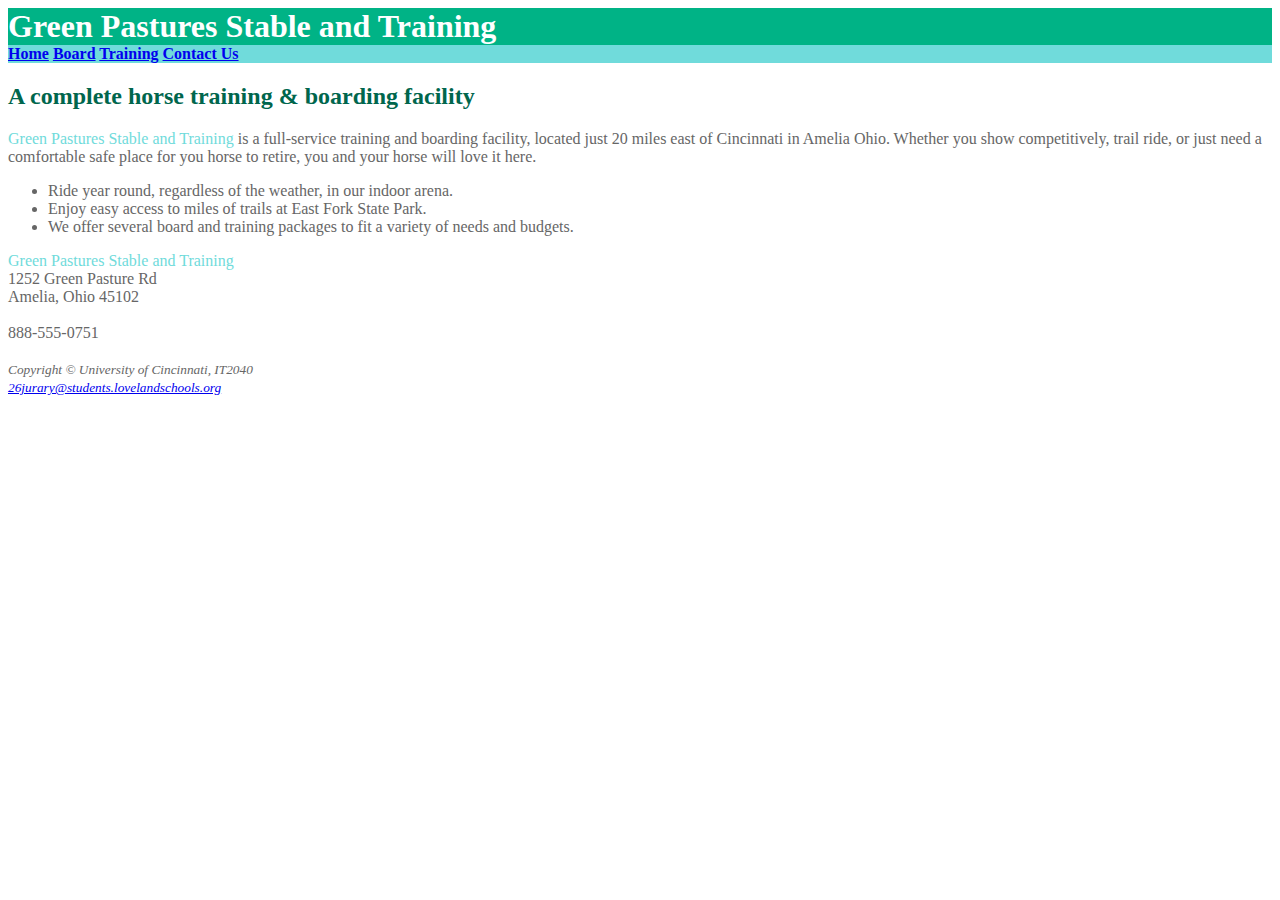
<file: index.html>
<!DOCTYPE html>
<html lang="en">
	<head>
	
		<title>Green Pastures Stable and Training</title>
		<meta charset="utf-8">
	<link rel="icon" type="image/x-icon" href="favicon.ico">
	<link rel="stylesheet" type="text/css" href="GPST.css">
	</head>
	<header>
	<h1>Green Pastures Stable and Training</h1>
	</header>
	<nav>
		<b><a href="index.html">Home</a>
		<a href="board.html">Board</a>
		<a href="training.html">Training</a>
		<a href="contact.html">Contact Us</a></b>
	</nav>
	
	<main>
		<h2>A complete horse training & boarding facility</h2>
	
			<p><span class="barn">Green Pastures Stable and Training</span> is a full-service training and boarding facility, located just 20 miles east of Cincinnati in Amelia Ohio.  
			Whether you show competitively, trail ride, or just need a comfortable safe place for you horse to retire, you and your horse will love it here.
			</p>
		
		<ul>
			<li>Ride year round, regardless of the weather, in our indoor arena.</li>
			<li>Enjoy easy access to miles of trails at East Fork State Park.</li>
			<li>We offer several board and training packages to fit a variety of needs and budgets.</li>
		</ul>
		
		<div class="contact">
			<span class="barn">Green Pastures Stable and Training </span><br>
			1252 Green Pasture Rd <br>
			Amelia, Ohio 45102<br><br>
			888-555-0751<br>
		</div>
	
		</main>
	<br>

		<footer>
	
			<small><i>Copyright &copy; University of Cincinnati, IT2040<br>
			<a href="mailto:26jurary@students.lovelandschools.org">26jurary@students.lovelandschools.org</a></i></small>
	
		</footer>
	
	
	
	</html>
</file>
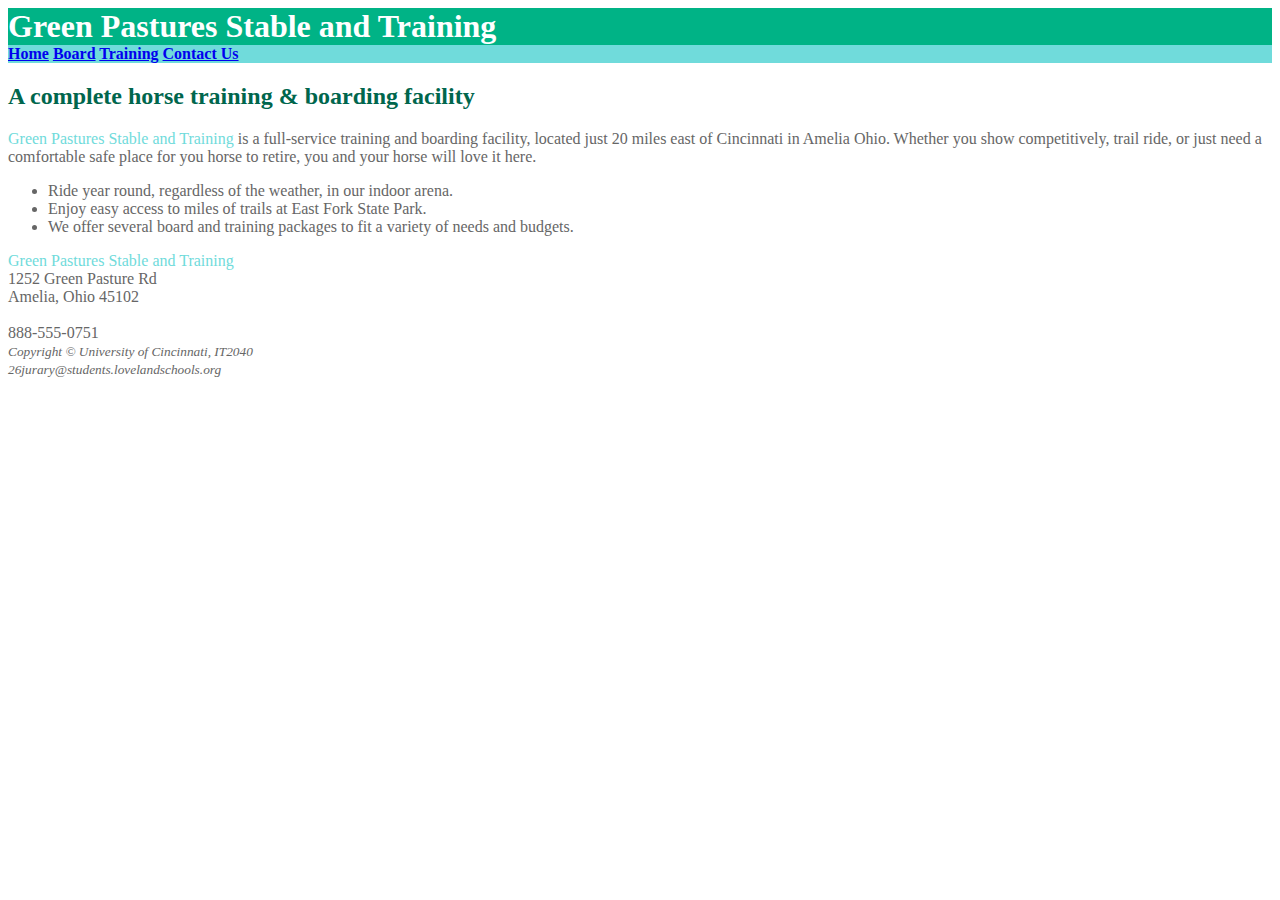
<file: Module 2 Lab 1 GPST.html>
<!DOCTYPE html>
<html lang="en">
	<head>
	
		<title>Green Pastures Stable and Training</title>
		<meta charset="utf-8">
	<link rel="icon" type="image/x-icon" href="favicon.ico">
	<link rel="stylesheet" type="text/css" href="GPST.css">
	</head>
	<header>
	<h1>Green Pastures Stable and Training</h1>
	</header>
	<nav>
		<b><a href="index.html">Home</a>
		<a href="board.html">Board</a>
		<a href="training.html">Training</a>
		<a href="contact.html">Contact Us</a></b>
	</nav>
	
	<main>
		<h2>A complete horse training & boarding facility</h2>
	
			<p><span class="barn">Green Pastures Stable and Training</span> is a full-service training and boarding facility, located just 20 miles east of Cincinnati in Amelia Ohio.  
			Whether you show competitively, trail ride, or just need a comfortable safe place for you horse to retire, you and your horse will love it here.
			</p>
		
		<ul>
			<li>Ride year round, regardless of the weather, in our indoor arena.</li>
			<li>Enjoy easy access to miles of trails at East Fork State Park.</li>
			<li>We offer several board and training packages to fit a variety of needs and budgets.</li>
		</ul>
		
		<div class="contact">
			<span class="barn">Green Pastures Stable and Training </span><br>
			1252 Green Pasture Rd <br>
			Amelia, Ohio 45102<br><br>
			888-555-0751<br>
		</div>
	
		</main>
	
		<footer>
	
			<small><i>Copyright &copy; University of Cincinnati, IT2040<br>
			26jurary@students.lovelandschools.org</i></small>
	
		</footer>
	
	
	
	</html>
</file>
<file: GPST.css>
body
{background-color: #FFFFFF;
color:#666666;
}

header
{background-color:#00B386;
color: #FFFFFF;
}

nav {background-color:#70DBDB;}

h1 {margin:0;}

h2 {color:#00664D;}

dt {color:#00664D;}

.barn {color:#70DBDB;}
</file>
